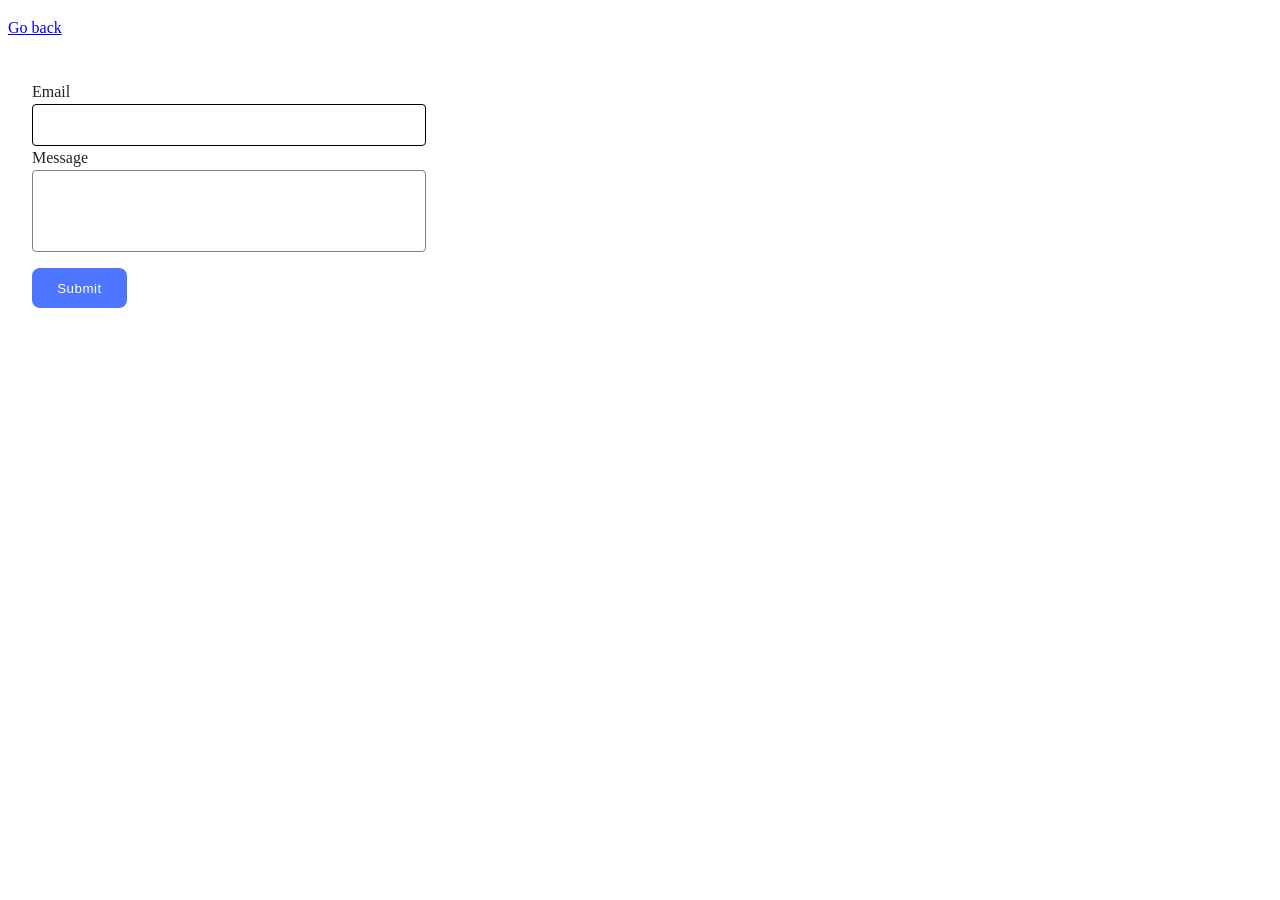
<file: src/2-form.html>
<!DOCTYPE html>
<html lang="ru">
  <head>
    <meta charset="UTF-8" />
    <meta http-equiv="X-UA-Compatible" content="IE=edge" />
    <meta name="viewport" content="width=device-width, initial-scale=1.0" />
    <title>Form</title>
    <link rel="stylesheet" href="./css/2-form.css" />
  </head>
  <body>
    <p><a href="index.html">Go back</a></p>

    <form class="feedback-form" autocomplete="off">
      <label>
        Email
        <input type="email" name="email" autofocus />
      </label>
      <label>
        Message
        <textarea name="message" rows="8"></textarea>
      </label>
      <button type="submit">Submit</button>
    </form>

    <script src="./js/2-form.js" type="module"></script>
  </body>
</html>
</file>
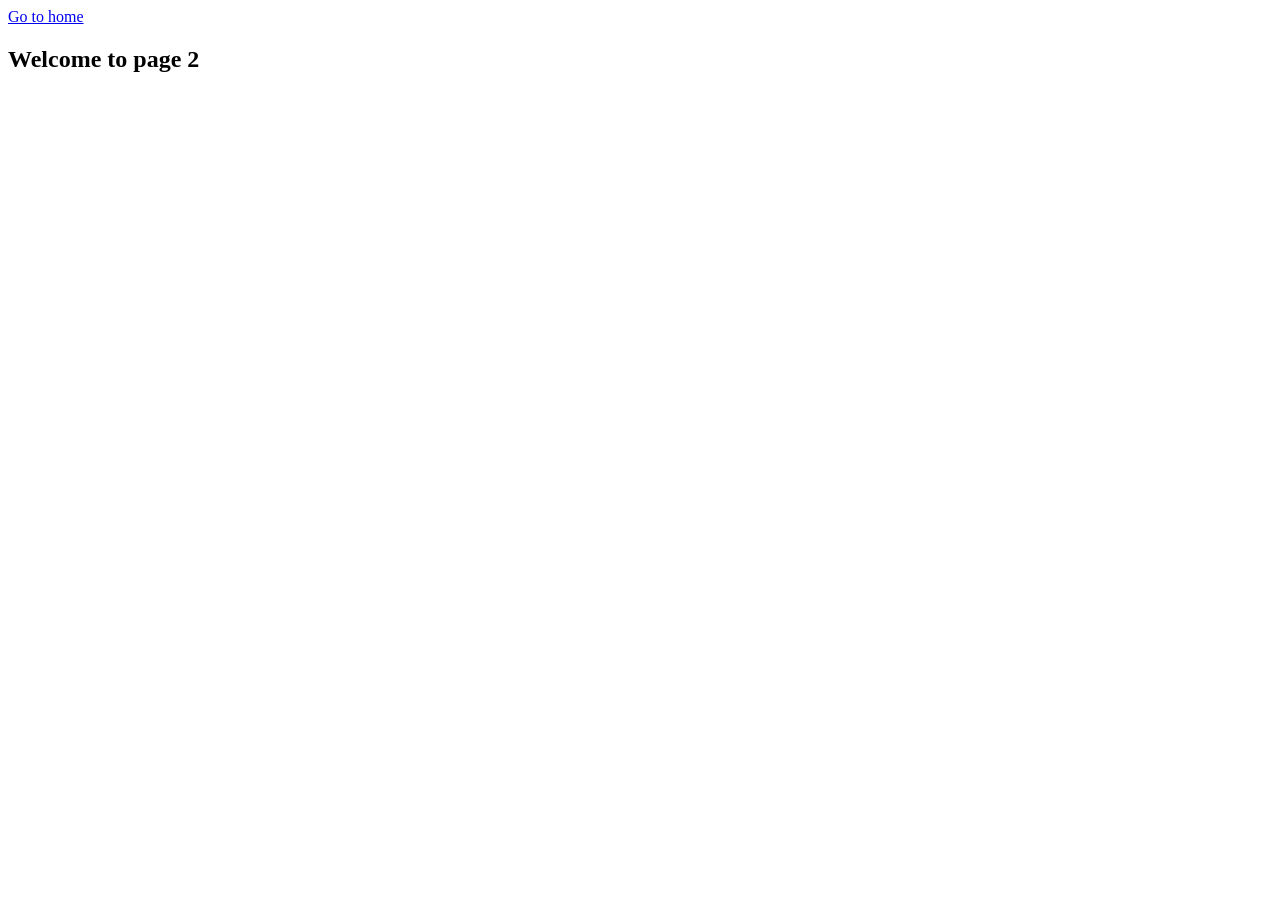
<file: src/page-2.html>
<!DOCTYPE html>
<html lang="en">
  <head>
    <meta charset="UTF-8" />
    <meta http-equiv="X-UA-Compatible" content="IE=edge" />
    <meta name="viewport" content="width=device-width, initial-scale=1.0" />
    <title>Page 2</title>
  </head>
  <body>
    <section>
      <a href="./index.html">Go to home</a>
      <h1>Welcome to page 2</h1>
    </section>
  </body>
</html>
</file>
<file: src/css/2-form.css>
:root {
  font-family: Montserrat;
  font-size: 16px;
  line-height: 24px;
  font-weight: 400;

  color: #242424;
  background-color: rgba(255, 255, 255, 0.87);
}

.feedback-form {
  width: 408px;
  height: 296px;
  border-radius: 8px;
  background-color: #fff;
  padding: 24px;
}

input {
  color: #2e2f42;
  font-family: Montserrat;
  font-size: 16px;
  font-style: normal;
  font-weight: 400;
  line-height: 1.5;
  letter-spacing: 0.04em;
  display: block;
  width: 360px;
  height: 40px;
  padding: 0 16px;
  border-radius: 4px;
  outline: none;
  border: 1px solid #808080;
  background-color: transparent;
  transition: border-color 250ms cubic-bezier(0.4, 0, 0.2, 1);
}
input:hover,
input:focus {
  border: 1px solid #000;
  transition: border-color 250ms cubic-bezier(0.4, 0, 0.2, 1);
}

textarea {
  color: #2e2f42;
  font-family: Montserrat;
  font-size: 16px;
  font-style: normal;
  font-weight: 400;
  line-height: 1.5;
  letter-spacing: 0.04em;
  display: block;
  width: 360px;
  height: 80px;
  padding: 0 16px;
  border-radius: 4px;
  border: 1px solid #808080;
  outline: none;
  resize: none;
  background-color: transparent;
  transition: border-color 250ms cubic-bezier(0.4, 0, 0.2, 1);
  margin-bottom: 16px;
}

textarea:hover,
textarea:focus {
  border: 1px solid #000;
  transition: border-color 250ms cubic-bezier(0.4, 0, 0.2, 1);
}
button {
  width: 95px;
  height: 40px;
  color: #fff;
  font-weight: 500;
  letter-spacing: 0.04em;
  border-radius: 8px;
  background-color: #4e75ff;
  padding: 8px 16px;
  border: none;
}

button:hover,
button:focus,
button:active {
  background-color: #6c8cff;
}
</file>
